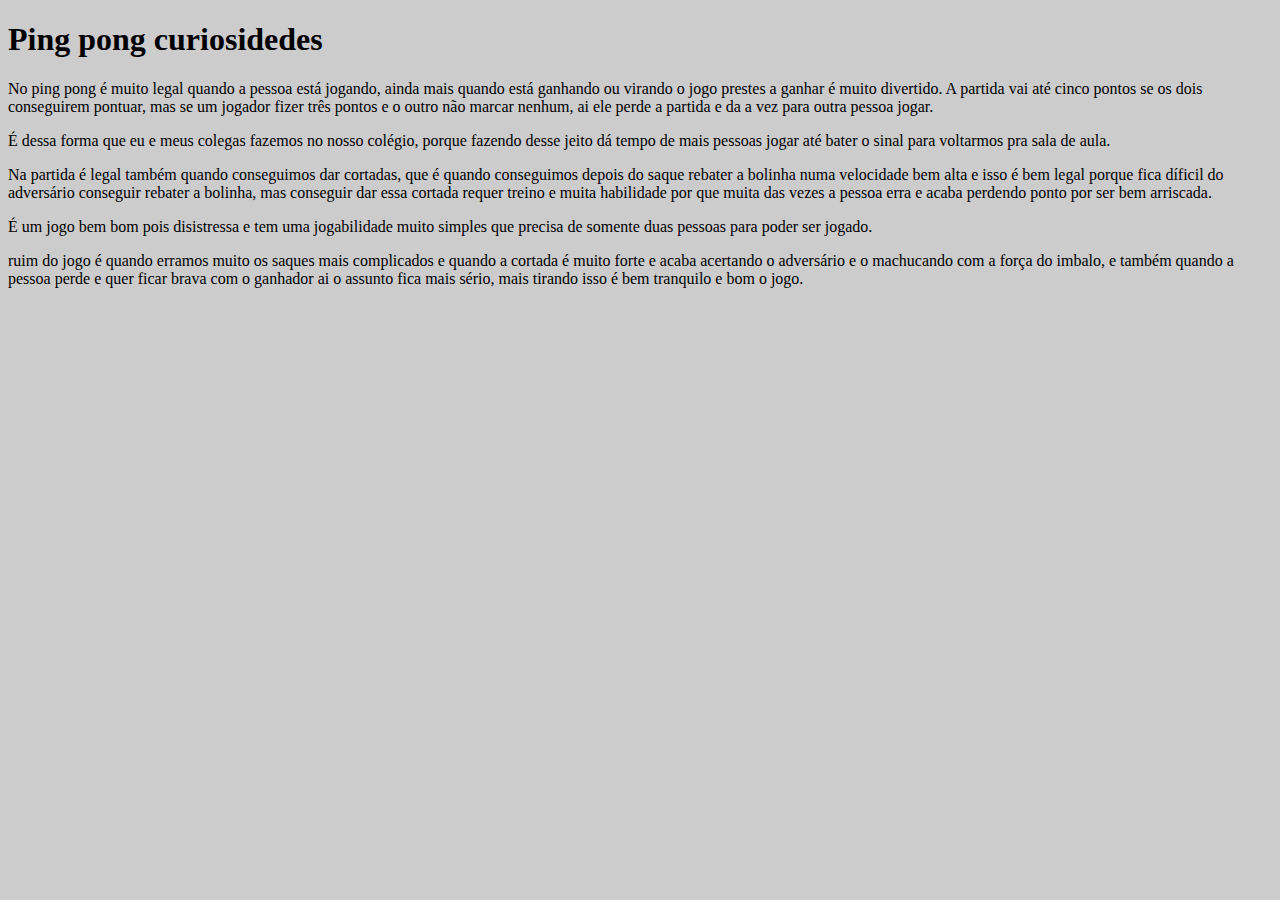
<file: index.html>
<!DOCTYPE html>
<html lang="pt-br">
	<head>
		<meta charset="UTF-8">
		<title>Ping Pong</title>
		<link rel="stylesheet" href="style.css">
	</head>

	<body>
		<header>
		<h1>Ping pong curiosidedes</h1>
		</header>

		<p>No ping pong é muito legal quando a pessoa está jogando, ainda mais quando está ganhando ou virando o jogo prestes a ganhar é muito divertido. A partida vai até cinco pontos se os dois conseguirem pontuar, mas se um jogador fizer três pontos e o outro não marcar nenhum, ai ele perde a partida e da a vez para outra pessoa jogar.</p> 
		<p>É dessa forma que eu e meus colegas fazemos no nosso colégio, porque fazendo desse jeito dá tempo de mais pessoas jogar até bater o sinal para voltarmos pra sala de aula.</p>
		<p>Na partida é legal também quando conseguimos dar cortadas, que é quando conseguimos depois do saque rebater a bolinha numa velocidade bem alta e isso é bem legal porque fica díficil do adversário conseguir rebater a bolinha, mas conseguir dar essa cortada requer treino e muita habilidade por que muita das vezes a pessoa  erra e acaba perdendo ponto por ser bem arriscada.</p>
		
		<p>É um jogo bem bom pois disistressa e tem uma jogabilidade muito simples que precisa de somente duas pessoas para poder ser jogado.</p>
		
		<p> ruim do jogo é quando erramos muito os saques mais complicados e quando a cortada é muito forte e acaba acertando o adversário e o machucando com a força do imbalo, e também quando a pessoa perde e quer ficar brava com o ganhador ai o assunto fica mais sério, mais tirando isso é bem tranquilo e bom o jogo.</p>
		
	</body>
</html>
</file>
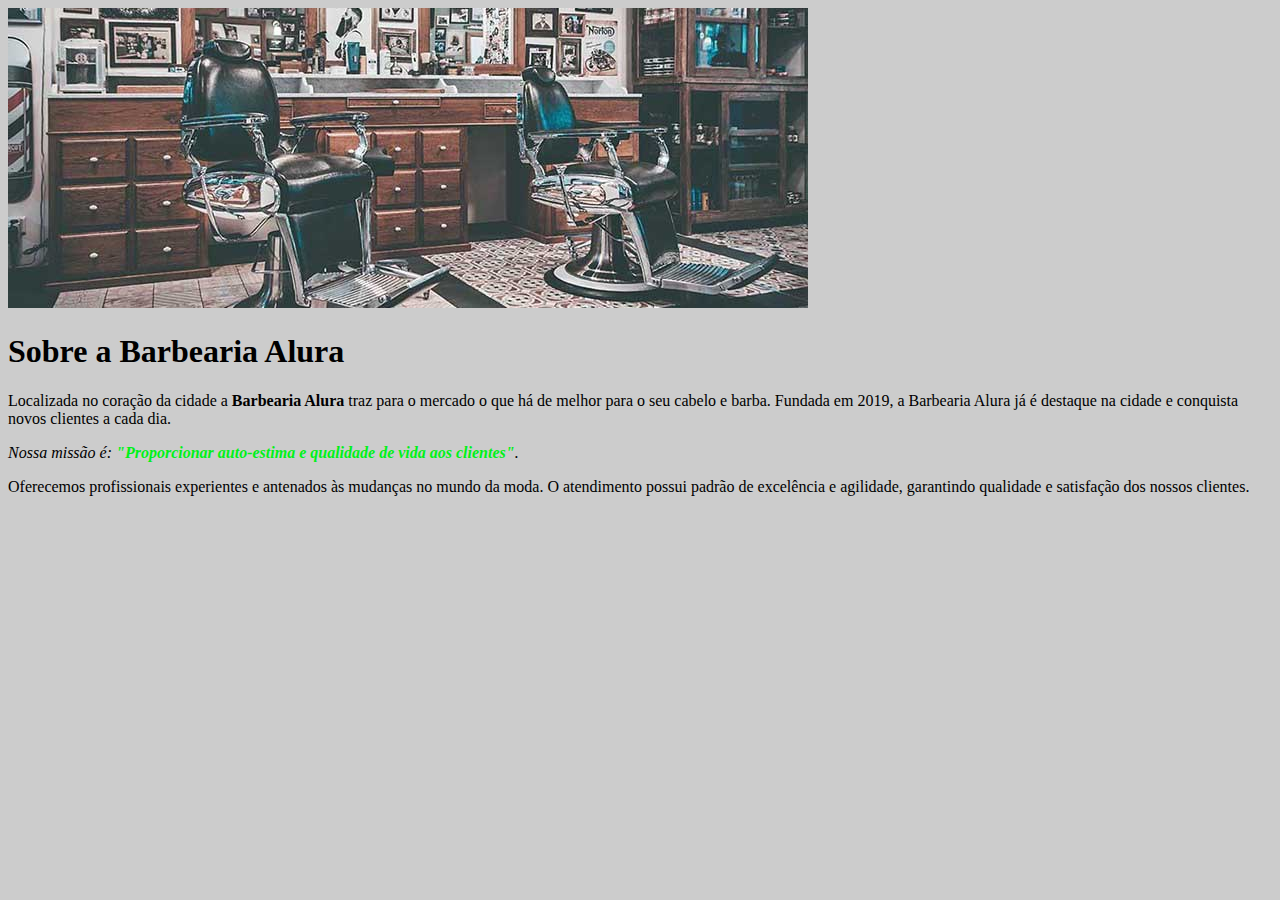
<file: Alan.html>
<!DOCTYPE html>
<html lang="pt-br">
    <head>
        <meta charset="UTF-8">
        <title>Barbearia Alura</title>
    <link rel="stylesheet" href="style.css"> 
    </head>
    <body>
        <img id="banner" src="banner.jpg">
        <h1>Sobre a Barbearia Alura</h1>

        <p >Localizada no coração da cidade a <strong>Barbearia Alura</strong> traz para o mercado o que há de melhor para o seu cabelo e barba. 
        Fundada em 2019, a Barbearia Alura já é destaque na cidade e conquista novos clientes a cada dia.</p>

        <p id="missao"><em>Nossa missão é: <strong>"Proporcionar auto-estima e qualidade de vida aos clientes"</strong>.</em></p>

        <p>Oferecemos profissionais experientes e antenados às mudanças no mundo da moda. 
        O atendimento possui padrão de excelência e agilidade, garantindo qualidade e satisfação dos nossos clientes.</p>
    </body>
</html>
</file>
<file: style.css>
body {
	background: #CCCCCC
}

p {
	text-align: center;
}

em strong {
	color:#00f118;
}

#capa{
	height:5%;
	width: 98%;

}
p{
	text-align:left;
  margin-left:1px:
 border:double;
 color: #000000;
</file>
